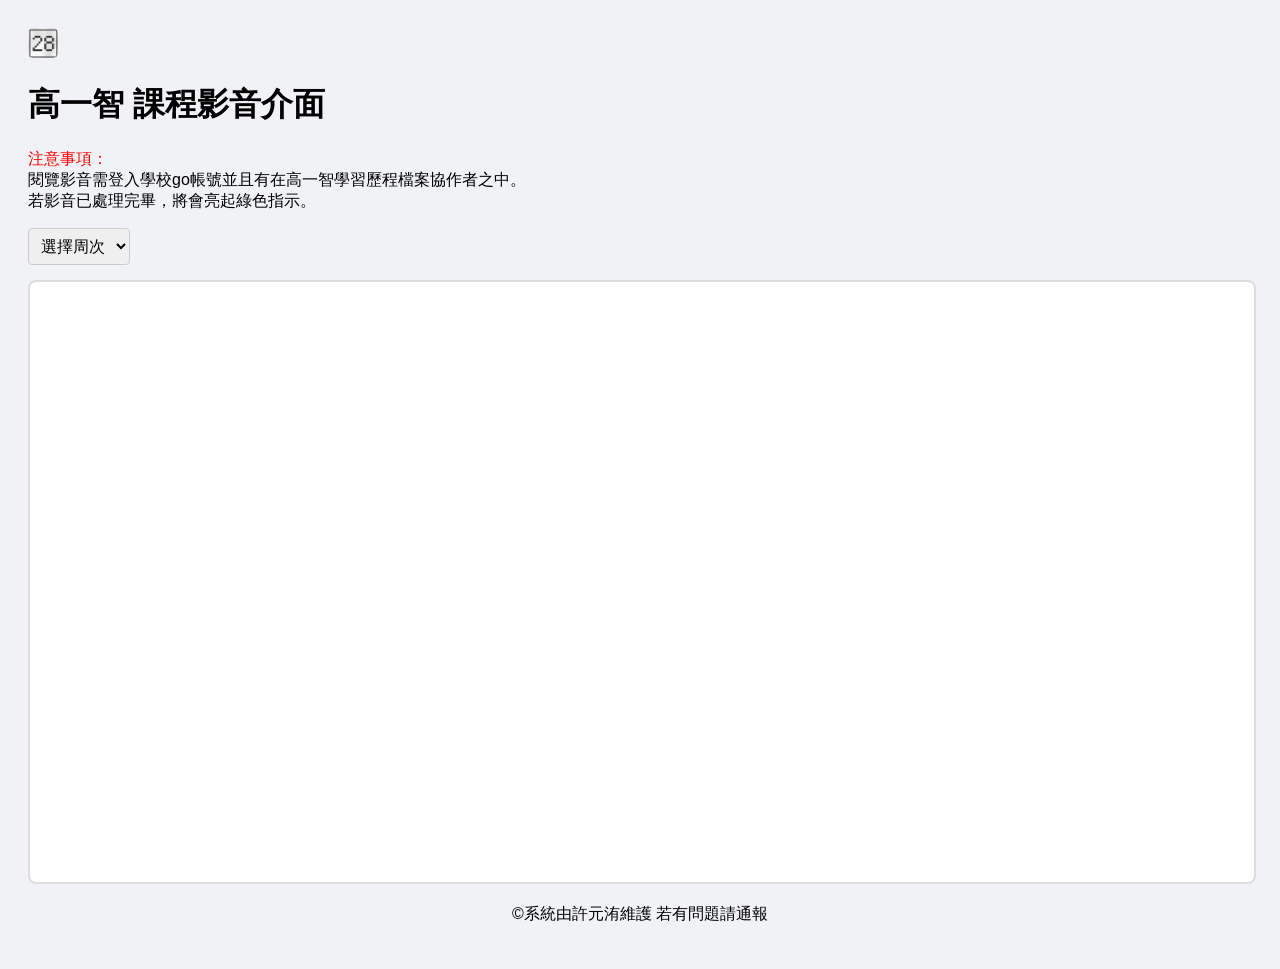
<file: index.htm>
<!DOCTYPE html>
<html lang="zh-TW">

<head>
    <meta charset="UTF-8">
    <meta name="viewport" content="width=device-width, initial-scale=1.0">
    
    <title>高一智 課程影音介面</title>
    <style>
        body {
            font-family: sans-serif;
            padding: 20px;
            background-color: #f0f2f5;
        }

        .controls {
            margin-bottom: 15px;
            display: flex;
            align-items: center;
            gap: 10px;
        }

        select {
            padding: 8px;
            border-radius: 4px;
            border: 1px solid #ccc;
            font-size: 16px;
        }

        iframe {
            width: 100%;
            height: 600px;
            border: 2px solid #ddd;
            border-radius: 8px;
            background: white;
        }
    </style>
</head>

<body>
    <img src="logo.png" style="height: 30px;border-radius: 5px;" alt="">
    <h1>高一智 課程影音介面</h1>
    <p><span style="color: red;">注意事項：</span><br>
        閱覽影音需登入學校go帳號並且有在高一智學習歷程檔案協作者之中。
        <br>若影音已處理完畢，將會亮起綠色指示。
    </p>

    <div class="controls">
        <select id="scheduleSelector" onchange="document.getElementById('contentFrame').src = this.value;">
            <option value="">選擇周次</option>
            <option value="09.htm">9</option>
            <option value="10.htm">10</option>
            <option value="11.htm">11</option>
            <option value="12.htm">12</option>
            <option value="13.htm">13</option>
            <option value="14.htm">14</option>
            <option value="15.htm">15</option>
            <option value="16.htm">16</option>
            <option value="17.htm">17</option>
        </select>
    </div>

    <iframe id="contentFrame" src="" name="contentFrame"></iframe>

    <p style="text-align: center;">&copy;系統由許元洧維護 若有問題請通報</p>
</body>

</html>
</file>
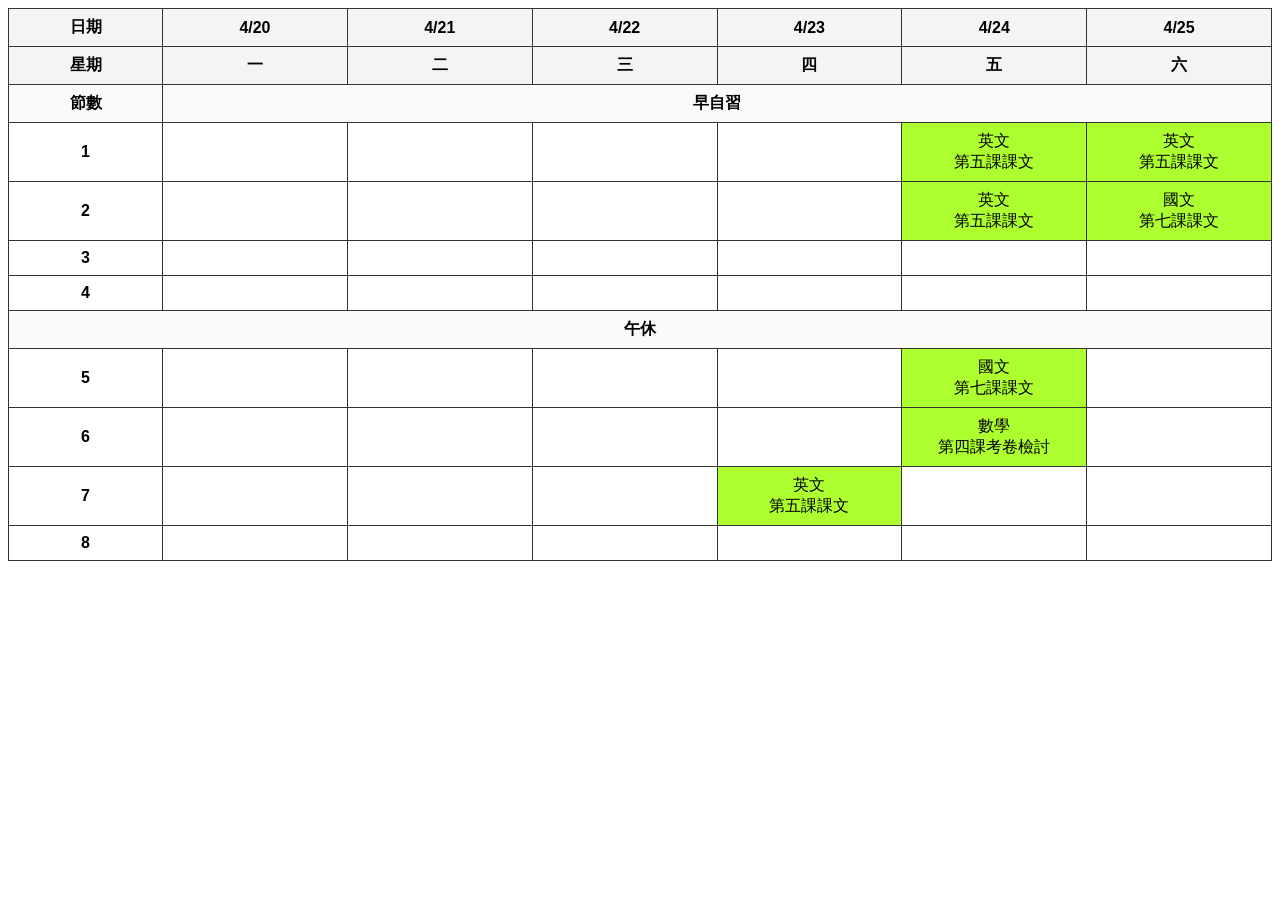
<file: 09.htm>
<!DOCTYPE html>
<html lang="zh-TW">

<head>
    <link rel="stylesheet" href="課表.css">
</head>

<body>

    <table>
        <tr>
            <th class="row-label">日期</th>
            <th>4/20</th>
            <th>4/21</th>
            <th>4/22</th>
            <th>4/23</th>
            <th>4/24</th>
            <th>4/25</th>
        </tr>
        <tr>
            <th class="row-label">星期</th>
            <th class="col-header">一</th>
            <th class="col-header">二</th>
            <th class="col-header">三</th>
            <th class="col-header">四</th>
            <th class="col-header">五</th>
            <th class="col-header">六</th>
        </tr>
        <tr class="break">
            <td>節數</td>
            <td colspan="6">早自習</td>
        </tr>
        <tr>
            <td class="row-label">1</td>
            <td></td>
            <td></td>
            <td></td>
            <td></td>
            <td onclick="go('https://drive.google.com/file/d/1mf56VauDHadrj_4jYpoWhmwDBSREQSqr/view?usp=sharing')" class="ok">英文<br>第五課課文</td>
            <td onclick="go('https://drive.google.com/file/d/15DqRhut0BBVve87QYlurnGXtMgAKpL9x/view?usp=sharing')" class="ok">英文<br>第五課課文</td>
        </tr>
        <tr>
            <td class="row-label">2</td>
            <td></td>
            <td></td>
            <td></td>
            <td></td>
            <td class="ok" onclick="go('https://drive.google.com/file/d/1yRIiQlaLF_RAVwwEbD8LnWFuFFIUxPuP/view')">英文<br>第五課課文</td>
            <td onclick="go('https://drive.google.com/file/d/144b13YXn7tCG7H2XawjCpG3s-3-XS30K/view?usp=sharing')" class="ok">國文<br>第七課課文</td>
        </tr>
        <tr>
            <td class="row-label">3</td>
            <td></td>
            <td></td>
            <td></td>
            <td></td>
            <td></td>
            <td></td>
        </tr>
        <tr>
            <td class="row-label">4</td>
            <td></td>
            <td></td>
            <td></td>
            <td></td>
            <td></td>
            <td></td>
        </tr>

        <tr class="break">
            <td colspan="7">午休</td>
        </tr>

        <tr>
            <td class="row-label">5</td>
            <td></td>
            <td></td>
            <td></td>
            <td></td>
            <td onclick="go('https://drive.google.com/file/d/1bqaxqIbsE3OgnBP9bzULaBe1JBZbKTZF/view?usp=share_link')" class="ok">國文<br>第七課課文</td>
            <td></td>
        </tr>
        <tr>
            <td class="row-label">6</td>
            <td></td>
            <td></td>
            <td></td>
            <td></td>
            <td class="ok" onclick="go('https://drive.google.com/file/d/12hw7F4aULcIjapURAx8iWljGbyoigd0l/view')">數學<br>第四課考卷檢討</td>
            <td></td>
        </tr>
        <tr>
            <td class="row-label">7</td>
            <td></td>
            <td></td>
            <td></td>
            <td class="ok" onclick="go('https://drive.google.com/file/d/18K7xBU20hwW4bSxOGZS4OntafdqyYHg4/view')">英文<br>第五課課文</td>
            <td></td>
            <td></td>
        </tr>
        <tr>
            <td class="row-label">8</td>
            <td></td>
            <td></td>
            <td></td>
            <td></td>
            <td></td>
            <td></td>
        </tr>
    </table>

    <script>
        function go(url) {

            window.top.location.href = url;
        }
    </script>
</body>

</html>
</file>
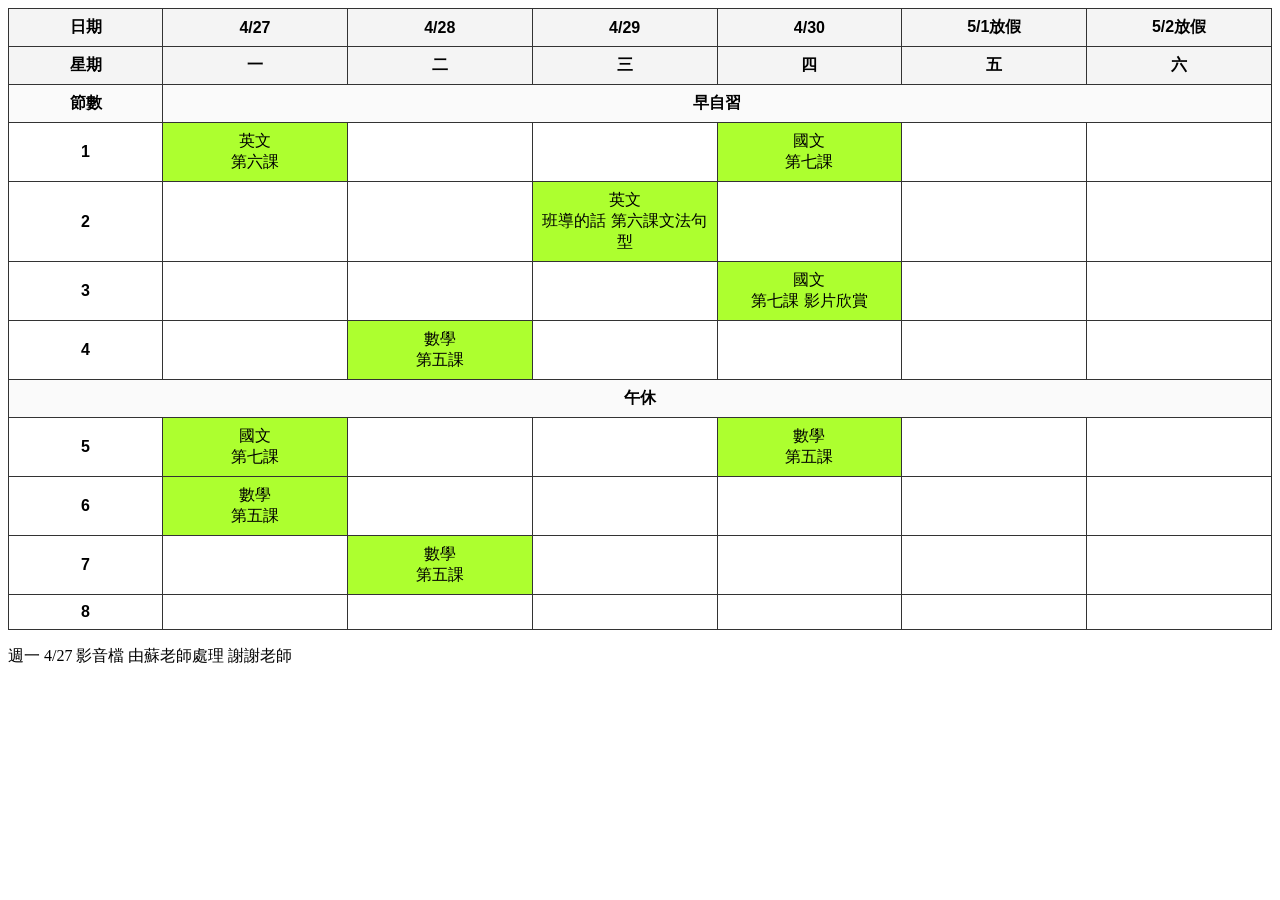
<file: 10.htm>
<!DOCTYPE html>
<html lang="zh-TW">

<head>
    <link rel="stylesheet" href="課表.css">
</head>

<body>
    <table>
        <tr>
            <th class="row-label">日期</th>
            <th>4/27</th>
            <th>4/28</th>
            <th>4/29</th>
            <th>4/30</th>
            <th>5/1放假</th>
            <th>5/2放假</th>
        </tr>
        <tr>
            <th class="row-label">星期</th>
            <th class="col-header">一</th>
            <th class="col-header">二</th>
            <th class="col-header">三</th>
            <th class="col-header">四</th>
            <th class="col-header">五</th>
            <th class="col-header">六</th>
        </tr>
        <tr class="break">
            <td>節數</td>
            <td colspan="6">早自習</td>
        </tr>
        <tr>
            <td class="row-label">1</td>
            <td class="ok" onclick="go('https://drive.google.com/file/d/1KClL_hB30YKzyK1PZcjiLPl-30O4lMxB/view')">英文<br>第六課</td>
            <td></td>
            <td></td>
            <td class="ok" onclick="go('https://drive.google.com/file/d/1Yh_xprZ-RR2PdlmpRW15r3MsK-I8Q1J5/view')">國文<br>第七課</td>
            <td></td>
            <td></td>
        </tr>
        <tr>
            <td class="row-label">2</td>
            <td></td>
            <td></td>
            <td class="ok" onclick="go('https://drive.google.com/file/d/1kjpcJHk6Sea4rSoVVaqS_eZcvkcUOd_h/view')">英文<br>班導的話 第六課文法句型</td>
            <td></td>
            <td></td>
            <td></td>
        </tr>
        <tr>
            <td class="row-label">3</td>
            <td></td>
            <td></td>
            <td></td>
            <td class="ok" onclick="go('https://drive.google.com/file/d/18m2fncoayHZGaXA928pNnFeGk_gt7pmR/view')">國文<br>第七課 影片欣賞</td>
            <td></td>
            <td></td>
        </tr>
        <tr>
            <td class="row-label">4</td>
            <td></td>
            <td class="ok" onclick="go('https://drive.google.com/file/d/1ZrI7MXEH8dnI6EE_vfz99ybXkVu_pufF/view')">數學<br>第五課</td>
            <td></td>
            <td></td>
            <td></td>
            <td></td>
        </tr>

        <tr class="break">
            <td colspan="7">午休</td>
        </tr>

        <tr>
            <td class="row-label">5</td>
            <td class="ok" onclick="go('https://drive.google.com/file/d/1FRGBxPhJLcXh1wP9s2fpvxJcUzkweVdG/view')">國文<br>第七課</td>
            <td></td>
            <td></td>
            <td class="ok" onclick="go('https://drive.google.com/file/d/1otZugS4lKOb70-jj7zpRltWrPvq-yjjw/view')">數學<br>第五課</td>
            <td></td>
            <td></td>
        </tr>
        <tr>
            <td class="row-label">6</td>
            <td class="ok" onclick="go('https://drive.google.com/file/d/1Vt4TnREa7IoT9t-BCExZNHpSnV2QJtDp/view')">數學<br>第五課</td>
            <td></td>
            <td></td>
            <td></td>
            <td></td>
            <td></td>
        </tr>
        <tr>
            <td class="row-label">7</td>
            <td></td>
            <td class="ok" onclick="go('https://drive.google.com/file/d/1vuZwFBIR2ywEqKDNTAIdSFhYf-cdsaYQ/view')">數學<br>第五課</td>
            <td></td>
            <td></td>
            <td></td>
            <td></td>
        </tr>
        <tr>
            <td class="row-label">8</td>
            <td></td>
            <td></td>
            <td></td>
            <td></td>
            <td></td>
            <td></td>
        </tr>
    </table>
    <p>週一 4/27 影音檔 由蘇老師處理 謝謝老師</p>

    <script>
        function go(url) {

            window.top.location.href = url;
        }
    </script>
</body>

</html>
</file>
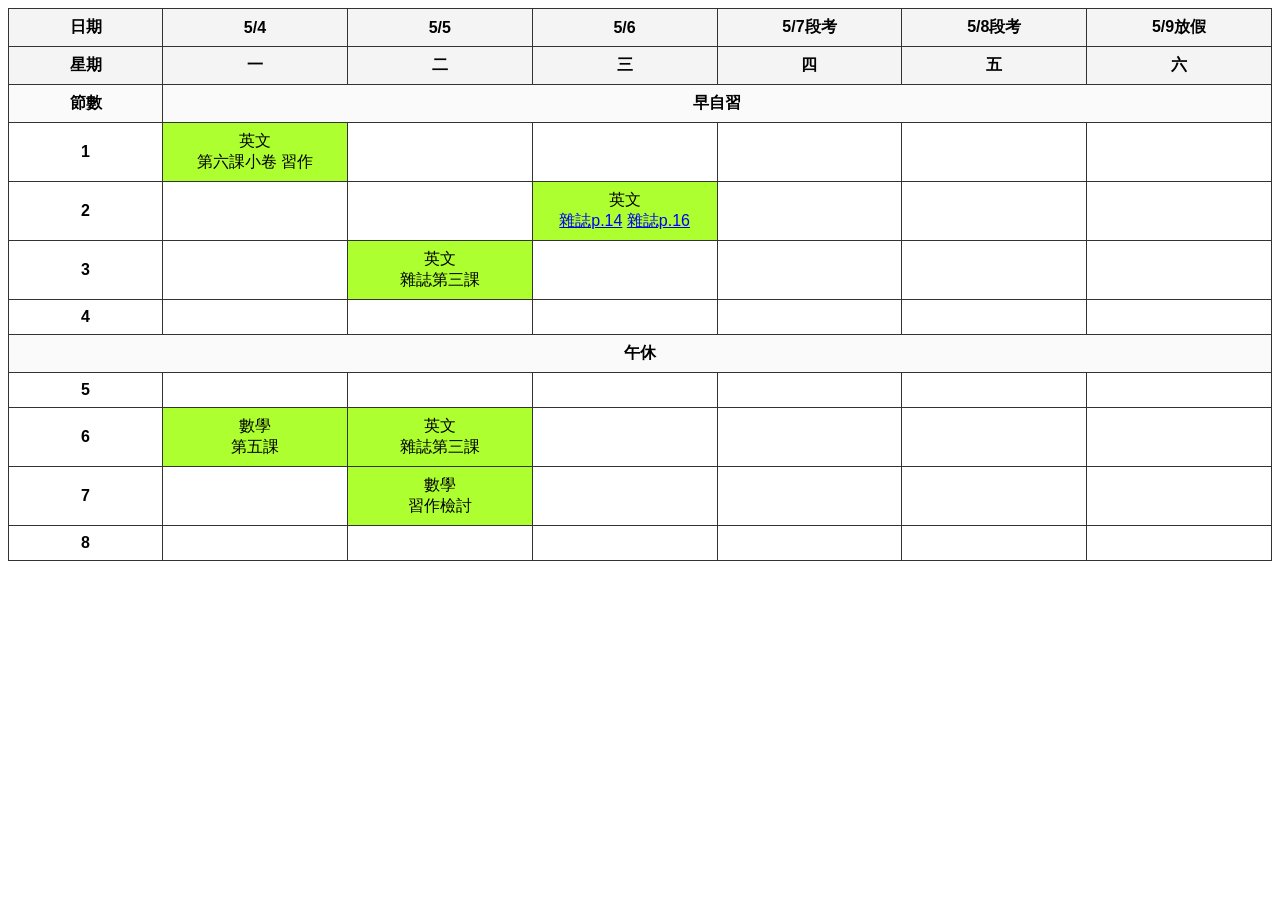
<file: 11.htm>
<!DOCTYPE html>
<html lang="zh-TW">

<head>
    <link rel="stylesheet" href="課表.css">
</head>

<body>

    <table>
        <tr>
            <th class="row-label">日期</th>
            <th>5/4</th>
            <th>5/5</th>
            <th>5/6</th>
            <th>5/7段考</th>
            <th>5/8段考</th>
            <th>5/9放假</th>
        </tr>
        <tr>
            <th class="row-label">星期</th>
            <th class="col-header">一</th>
            <th class="col-header">二</th>
            <th class="col-header">三</th>
            <th class="col-header">四</th>
            <th class="col-header">五</th>
            <th class="col-header">六</th>
        </tr>
        <tr class="break">
            <td>節數</td>
            <td colspan="6">早自習</td>
        </tr>
        <tr>
            <td class="row-label">1</td>
            <td class="ok" onclick="go('https://drive.google.com/file/d/10Vhnn1nI1Qa-kd49GwtOFvxeMjWIYiG5/view')">英文<br>第六課小卷 習作</td>
            <td></td>
            <td></td>
            <td></td>
            <td></td>
            <td></td>
        </tr>
        <tr>
            <td class="row-label">2</td>
            <td></td>
            <td></td>
            <td class="ok" id="sp">英文<br><a target="_top" href="https://drive.google.com/file/d/1829Lb34HDxYNovNs7Mz0vGlT5WbR9YbP/view">雜誌p.14</a> <a target="_top" href="https://drive.google.com/open?id=1j4yaRufI20939teAWfW8pfDGBxpmzlU5&authuser=0">雜誌p.16</a></td>
            <td></td>
            <td></td>
            <td></td>
        </tr>
        <tr>
            <td class="row-label">3</td>
            <td></td>
            <td class="ok" onclick="go('https://drive.google.com/file/d/1zxBUE2F4wmNveWZ4TLOg0_IK7zt1ZBuL/view')">英文<br>雜誌第三課</td>
            <td></td>
            <td></td>
            <td></td>
            <td></td>
        </tr>
        <tr>
            <td class="row-label">4</td>
            <td></td>
            <td></td>
            <td></td>
            <td></td>
            <td></td>
            <td></td>
        </tr>

        <tr class="break">
            <td colspan="7">午休</td>
        </tr>

        <tr>
            <td class="row-label">5</td>
            <td></td>
            <td></td>
            <td></td>
            <td></td>
            <td></td>
            <td></td>
        </tr>
        <tr>
            <td class="row-label">6</td>
            <td class="ok" onclick="go('https://drive.google.com/file/d/1LQPLwx7fq09PGEXuoyvVysxAWImUXXks/view')">數學<br>第五課</td>
            <td class="ok" onclick="go('https://drive.google.com/file/d/1cd3SZtqrHKt4IGGCscDYvcNBQmKwJE3a/view')">英文<br>雜誌第三課</td>
            <td></td>
            <td></td>
            <td></td>
            <td></td>
        </tr>
        <tr>
            <td class="row-label">7</td>
            <td></td>
            <td class="ok" onclick="go('https://drive.google.com/file/d/1wQte-pDg8p0cjGPP_YOdrro8psPicyXa/view')">數學<br>習作檢討</td>
            <td></td>
            <td></td>
            <td></td>
            <td></td>
        </tr>
        <tr>
            <td class="row-label">8</td>
            <td></td>
            <td></td>
            <td></td>
            <td></td>
            <td></td>
            <td></td>
        </tr>
    </table>

    <script>
        function go(url) {

            window.top.location.href = url;
        }
    </script>
</body>

</html>
</file>
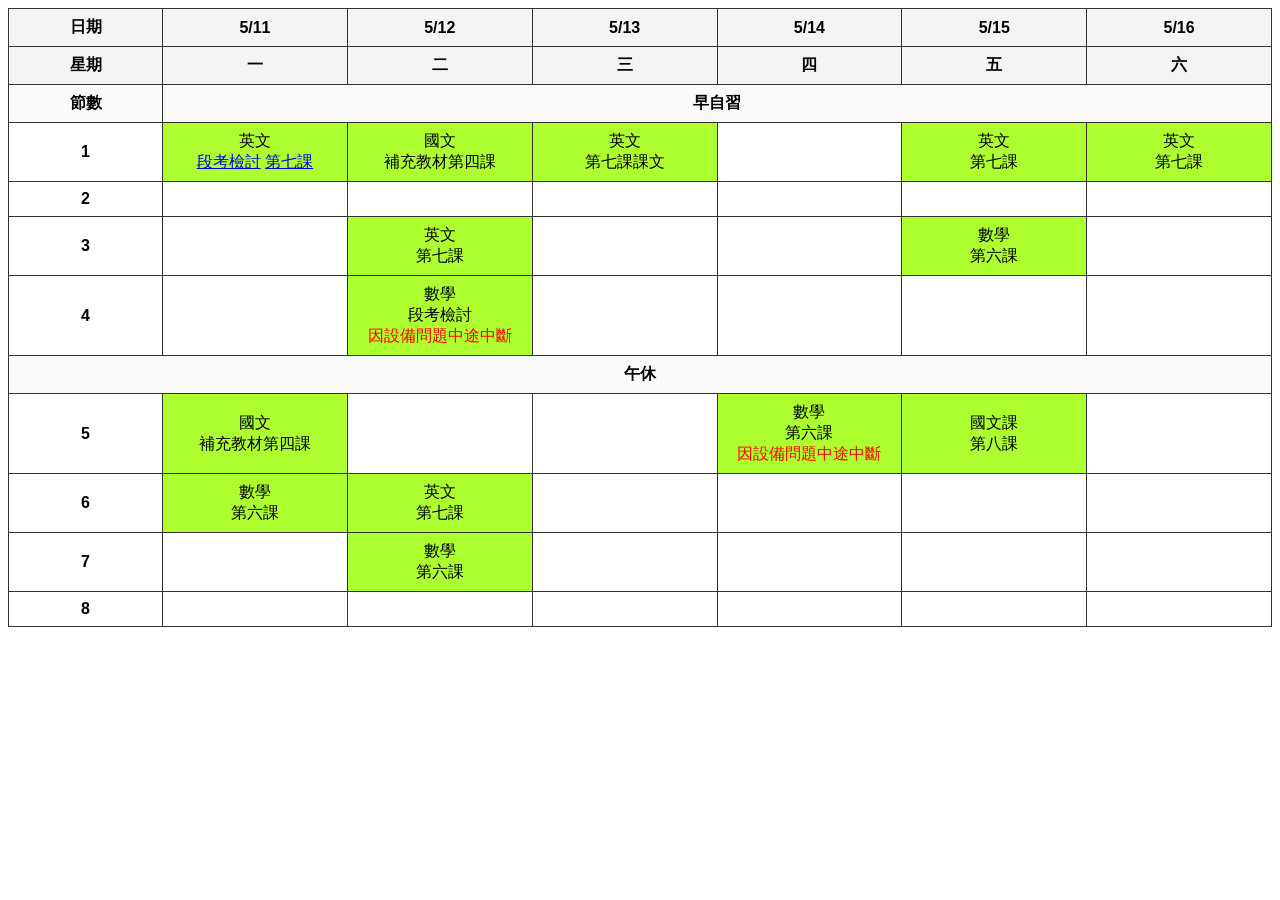
<file: 12.htm>
<!DOCTYPE html>
<html lang="zh-TW">

<head>
    <link rel="stylesheet" href="課表.css">
</head>

<body>

    <table>
        <tr>
            <th class="row-label">日期</th>
            <th>5/11</th>
            <th>5/12</th>
            <th>5/13</th>
            <th>5/14</th>
            <th>5/15</th>
            <th>5/16</th>
        </tr>
        <tr>
            <th class="row-label">星期</th>
            <th class="col-header">一</th>
            <th class="col-header">二</th>
            <th class="col-header">三</th>
            <th class="col-header">四</th>
            <th class="col-header">五</th>
            <th class="col-header">六</th>
        </tr>
        <tr class="break">
            <td>節數</td>
            <td colspan="6">早自習</td>
        </tr>
        <tr>
            <td class="row-label">1</td>
            <td class="ok">英文<br><a target="_top" href="https://drive.google.com/file/d/1Lt2k2zzEgnvaWk-QagdEiDiolHepQTSO/view">段考檢討</a> <a target="_top" href="https://drive.google.com/file/d/1UjWX_tUTbw2Mca5K1PMIFvKmLjb18f4d/view">第七課</a></td>
            <td class="ok" onclick="go('https://drive.google.com/file/d/1vkTx1pY2iCCPwhpRTHGjeJLPU3Uj2_Nl/view')">國文<br>補充教材第四課</td>
            <td class="ok" onclick="go('https://drive.google.com/file/d/1E_gofs0a5dTNmzRd9BSHcHH_36NJSYQG/view')">英文<br>第七課課文</td>
            <td></td>
            <td class="ok" onclick="go('https://drive.google.com/file/d/1PjtTrU1lhVr0FZmw9Fa_anim0ze4twQ7/view')">英文<br>第七課</td>
            <td class="ok" onclick="go('https://drive.google.com/file/d/10Nafk-qzLkEJhaQ2RB9Jt9nmIRVgQ4nJ/view')">英文<br>第七課</td>
        </tr>
        <tr>
            <td class="row-label">2</td>
            <td></td>
            <td></td>
            <td></td>
            <td></td>
            <td></td>
            <td></td>
        </tr>
        <tr>
            <td class="row-label">3</td>
            <td></td>
            <td class="ok" onclick="go('https://drive.google.com/file/d/1HKeJSja_2rb2OuMlWh6ml2zNIEvTJN7y/view')">英文<br>第七課</td>
            <td></td>
            <td></td>
            <td class="ok" onclick="go('https://drive.google.com/file/d/1OYk6BhrWMaiJNvV2FP_8dufjDQ5Fp-Jg/view')">數學<br>第六課</td>
            <td></td>
        </tr>
        <tr>
            <td class="row-label">4</td>
            <td></td>
            <td class="ok" onclick="go('https://drive.google.com/file/d/1joXXcKIcZOYMtZQTx6CB593KxzBJP231/view')">數學<br>段考檢討<br><span style="color: red;">因設備問題中途中斷</span></td>
            <td></td>
            <td></td>
            <td></td>
            <td></td>
        </tr>

        <tr class="break">
            <td colspan="7">午休</td>
        </tr>

        <tr>
            <td class="row-label">5</td>
            <td class="ok" onclick="go('https://drive.google.com/file/d/1LXqA2Qrc1aFsa5aY9KWFJjZE3OSvm9fJ/view')">國文<br>補充教材第四課</td>
            <td></td>
            <td></td>
            <td class="ok" onclick="go('https://drive.google.com/file/d/1M_TOPC3eLxsRwLbIFrMhJC8_INpF4zEs/view')">數學<br>第六課<br><span style="color: red;">因設備問題中途中斷</span></td>
            <td class="ok" onclick="go('https://drive.google.com/file/d/1Q7UNueVfLfY7BZzJMnU-QB0V7OtViVqf/view')">國文課<br>第八課</td>
            <td></td>
        </tr>
        <tr>
            <td class="row-label">6</td>
            <td class="ok" onclick="go('https://drive.google.com/file/d/1wgN8vMHZnvRnIafkX4hPRH8gpKWozVFJ/view')">數學<br>第六課</td>
            <td class="ok" onclick="go('https://drive.google.com/file/d/1PsvwsDmNZyO8Tuz-0KUt59ZR_H2Uy5og/view')">英文<br>第七課</td>
            <td></td>
            <td></td>
            <td></td>
            <td></td>
        </tr>
        <tr>
            <td class="row-label">7</td>
            <td></td>
            <td class="ok" onclick="go('https://drive.google.com/file/d/1VSeSZZehgIvPB0iOK5siL5QZfaNMK2nL/view?usp=drive_open')">數學<br>第六課</td>
            <td></td>
            <td></td>
            <td></td>
            <td></td>
        </tr>
        <tr>
            <td class="row-label">8</td>
            <td></td>
            <td></td>
            <td></td>
            <td></td>
            <td></td>
            <td></td>
        </tr>
    </table>

    <script>
        function go(url) {

            window.top.location.href = url;
        }
    </script>
</body>

</html>
</file>
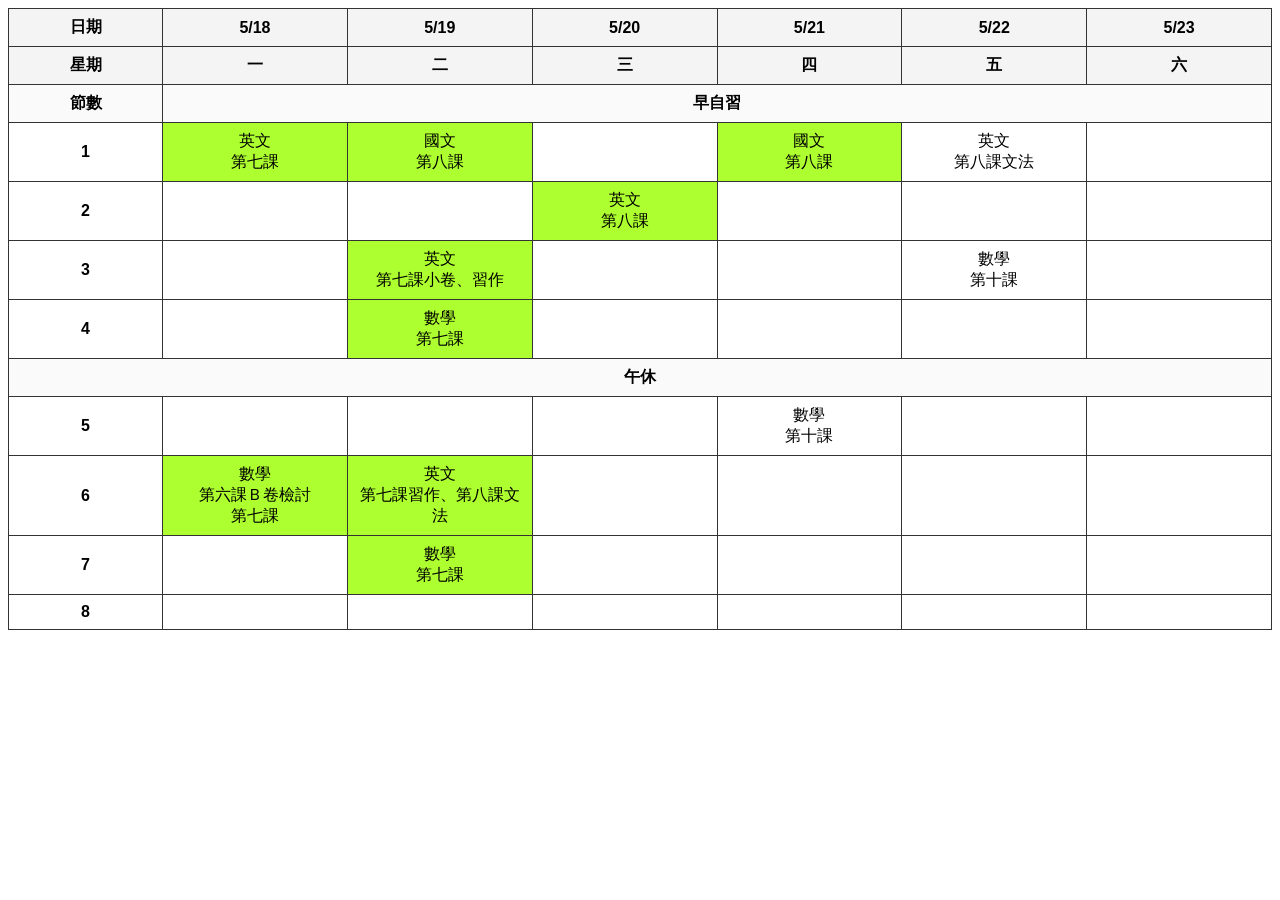
<file: 13.htm>
<!DOCTYPE html>
<html lang="zh-TW">

<head>
    <link rel="stylesheet" href="課表.css">
</head>

<body>

    <table>
        <tr>
            <th class="row-label">日期</th>
            <th>5/18</th>
            <th>5/19</th>
            <th>5/20</th>
            <th>5/21</th>
            <th>5/22</th>
            <th>5/23</th>
        </tr>
        <tr>
            <th class="row-label">星期</th>
            <th class="col-header">一</th>
            <th class="col-header">二</th>
            <th class="col-header">三</th>
            <th class="col-header">四</th>
            <th class="col-header">五</th>
            <th class="col-header">六</th>
        </tr>
        <tr class="break">
            <td>節數</td>
            <td colspan="6">早自習</td>
        </tr>
        <tr>
            <td class="row-label">1</td>
            <td class="ok" onclick="go('https://drive.google.com/file/d/15qpmYt85pQlTEFtBKZGCsbNNhoISyKft/view')">英文<br>第七課</td>
            <td class="ok" onclick="go('https://drive.google.com/file/d/1crsFMTXlKeGRfyZzesBJjToWQwvSnXW_/view')">國文<br>第八課</td>
            <td></td>
            <td class="ok" onclick="go('https://drive.google.com/file/d/1Kb4lR0ZEcQbvtNsdYcr9sPUUYeg_X5q2/view')">國文<br>第八課</td>
            <td>英文<br>第八課文法</td>
            <td></td>
        </tr>
        <tr>
            <td class="row-label">2</td>
            <td></td>
            <td></td>
            <td class="ok" onclick="go('https://drive.google.com/file/d/14wedoLqoSflDW26nsORG1hd1XEdlzI1-/view')">英文<br>第八課</td>
            <td></td>
            <td></td>
            <td></td>
        </tr>
        <tr>
            <td class="row-label">3</td>
            <td></td>
            <td class="ok" onclick="go('https://drive.google.com/file/d/132ZCejCgdIV2Ig5uMiaKJyLMQ8-E_AyY/view')">英文<br>第七課小卷、習作</td>
            <td></td>
            <td></td>
            <td>數學<br>第十課</td>
            <td></td>
        </tr>
        <tr>
            <td class="row-label">4</td>
            <td></td>
            <td class="ok" onclick="go('https://drive.google.com/file/d/1SugWjKFm4OSHv0O1RMt7RBzYTrQj-LOo/view')">數學<br>第七課</td>
            <td></td>
            <td></td>
            <td></td>
            <td></td>
        </tr>

        <tr class="break">
            <td colspan="7">午休</td>
        </tr>

        <tr>
            <td class="row-label">5</td>
            <td></td>
            <td></td>
            <td></td>
            <td>數學<br>第十課</td>
            <td></td>
            <td></td>
        </tr>
        <tr>
            <td class="row-label">6</td>
            <td class="ok" onclick="go('https://drive.google.com/file/d/1Qg0oPxq_8vTNe6a4A6fJGydb9A20gDtf/view')">數學<br>第六課Ｂ卷檢討<br>第七課</td>
            <td class="ok" onclick="go('https://drive.google.com/file/d/1DmqK9G3U0muvbH0H3cS7zJsOlg2pE-zi/view')">英文<br>第七課習作、第八課文法</td>
            <td></td>
            <td></td>
            <td></td>
            <td></td>
        </tr>
        <tr>
            <td class="row-label">7</td>
            <td></td>
            <td class="ok" onclick="go('https://drive.google.com/file/d/1n0cjamjK4geiMPSXcppDiY-iDw5BJdqp/view')">數學<br>第七課</td>
            <td></td>
            <td></td>
            <td></td>
            <td></td>
        </tr>
        <tr>
            <td class="row-label">8</td>
            <td></td>
            <td></td>
            <td></td>
            <td></td>
            <td></td>
            <td></td>
        </tr>
    </table>

    <script>
        function go(url) {
            window.top.location.href = url;
        }
    </script>
</body>

</html>
</file>
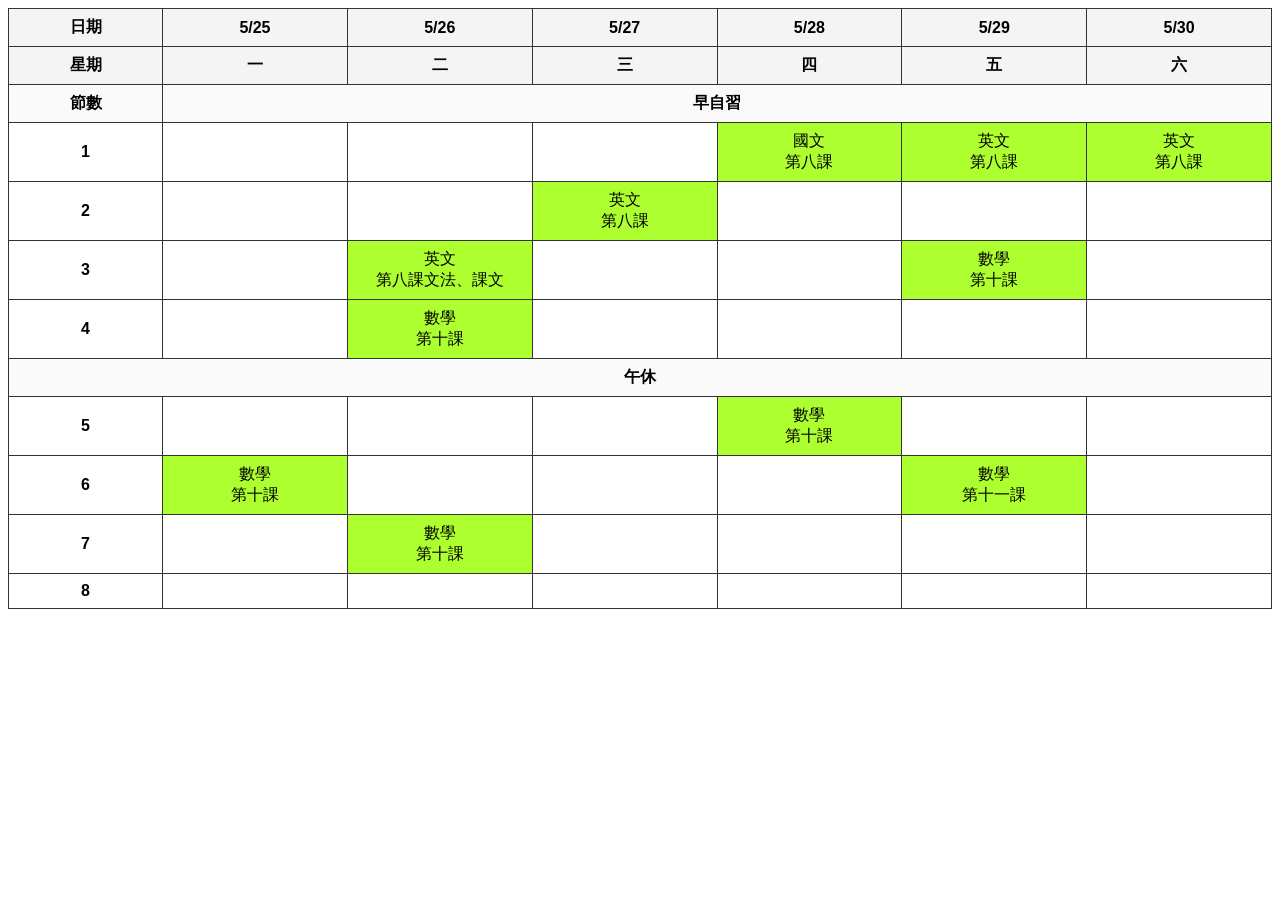
<file: 14.htm>
<!DOCTYPE html>
<html lang="zh-TW">

<head>
    <link rel="stylesheet" href="課表.css">
</head>

<body>

    <table>
        <tr>
            <th class="row-label">日期</th>
            <th>5/25</th>
            <th>5/26</th>
            <th>5/27</th>
            <th>5/28</th>
            <th>5/29</th>
            <th>5/30</th>
        </tr>
        <tr>
            <th class="row-label">星期</th>
            <th class="col-header">一</th>
            <th class="col-header">二</th>
            <th class="col-header">三</th>
            <th class="col-header">四</th>
            <th class="col-header">五</th>
            <th class="col-header">六</th>
        </tr>
        <tr class="break">
            <td>節數</td>
            <td colspan="6">早自習</td>
        </tr>
        <tr>
            <td class="row-label">1</td>
            <td></td>
            <td></td>
            <td></td>
            <td class="ok" onclick="go('https://drive.google.com/file/d/1r0G8dCGd6WOaJjRPG6K9Tzx8s-1YYkGT/view')">國文<br>第八課</td>
            <td class="ok" onclick="go('https://drive.google.com/file/d/16VRIZTuyhxcy5HHYIUi1ksmBH0uhloxI/view')">英文<br>第八課</td>
            <td class="ok" onclick="go('https://drive.google.com/file/d/1APh6AsjlvND2gl34S0SjIS8BAgX58qOQ/view')">英文<br>第八課</td>
        </tr>
        <tr>
            <td class="row-label">2</td>
            <td></td>
            <td></td>
            <td class="ok" onclick="go('https://drive.google.com/file/d/1IHoC8tvGBx5oQw_cfCL4unqVFgBW1mdJ/view')">英文<br>第八課</td>
            <td></td>
            <td></td>
            <td></td>
        </tr>
        <tr>
            <td class="row-label">3</td>
            <td></td>
            <td class="ok" onclick="go('https://drive.google.com/file/d/1iH2Med822V8SxZ7UAKOHjueie5ekeFiv/view')">英文<br>第八課文法、課文</td>
            <td></td>
            <td></td>
            <td class="ok" onclick="go('https://drive.google.com/file/d/1jdH5ahiG4dlkFyLEA5cEALnhFPZkLeyu/view')">數學<br>第十課</td>
            <td></td>
        </tr>
        <tr>
            <td class="row-label">4</td>
            <td></td>
            <td class="ok" onclick="go('https://drive.google.com/file/d/1lLdAjm70Q1f7rSYbLf65rLoj9UvfhsK6/view')">數學<br>第十課</td>
            <td></td>
            <td></td>
            <td></td>
            <td></td>
        </tr>

        <tr class="break">
            <td colspan="7">午休</td>
        </tr>

        <tr>
            <td class="row-label">5</td>
            <td></td>
            <td></td>
            <td></td>
            <td class="ok" onclick="go('https://drive.google.com/file/d/1zUeAakLzEOYG0oLrBVjLarJbqmuYt6BL/view')">數學<br>第十課</td>
            <td></td>
            <td></td>
        </tr>
        <tr>
            <td class="row-label">6</td>
            <td class="ok" onclick="go('https://drive.google.com/file/d/14l8JIBxOY9Krl_epNyL2I_6JnZTe0n1m/view')">數學<br>第十課</td>
            <td></td>
            <td></td>
            <td></td>
            <td class="ok" onclick="go('https://drive.google.com/file/d/1jCMQAtnH97iXHd0YKtak7yY1BHMMfK1q/view')">數學<br>第十一課</td>
            <td></td>
        </tr>
        <tr>
            <td class="row-label">7</td>
            <td></td>
            <td class="ok" onclick="go('https://drive.google.com/file/d/1ls0Xz_y542m4ByaHsf3R-6qictBR5OII/view')">數學<br>第十課</td>
            <td></td>
            <td></td>
            <td></td>
            <td></td>
        </tr>
        <tr>
            <td class="row-label">8</td>
            <td></td>
            <td></td>
            <td></td>
            <td></td>
            <td></td>
            <td></td>
        </tr>
    </table>

    <script>
        function go(url) {
            window.top.location.href = url;
        }
    </script>
</body>

</html>
</file>
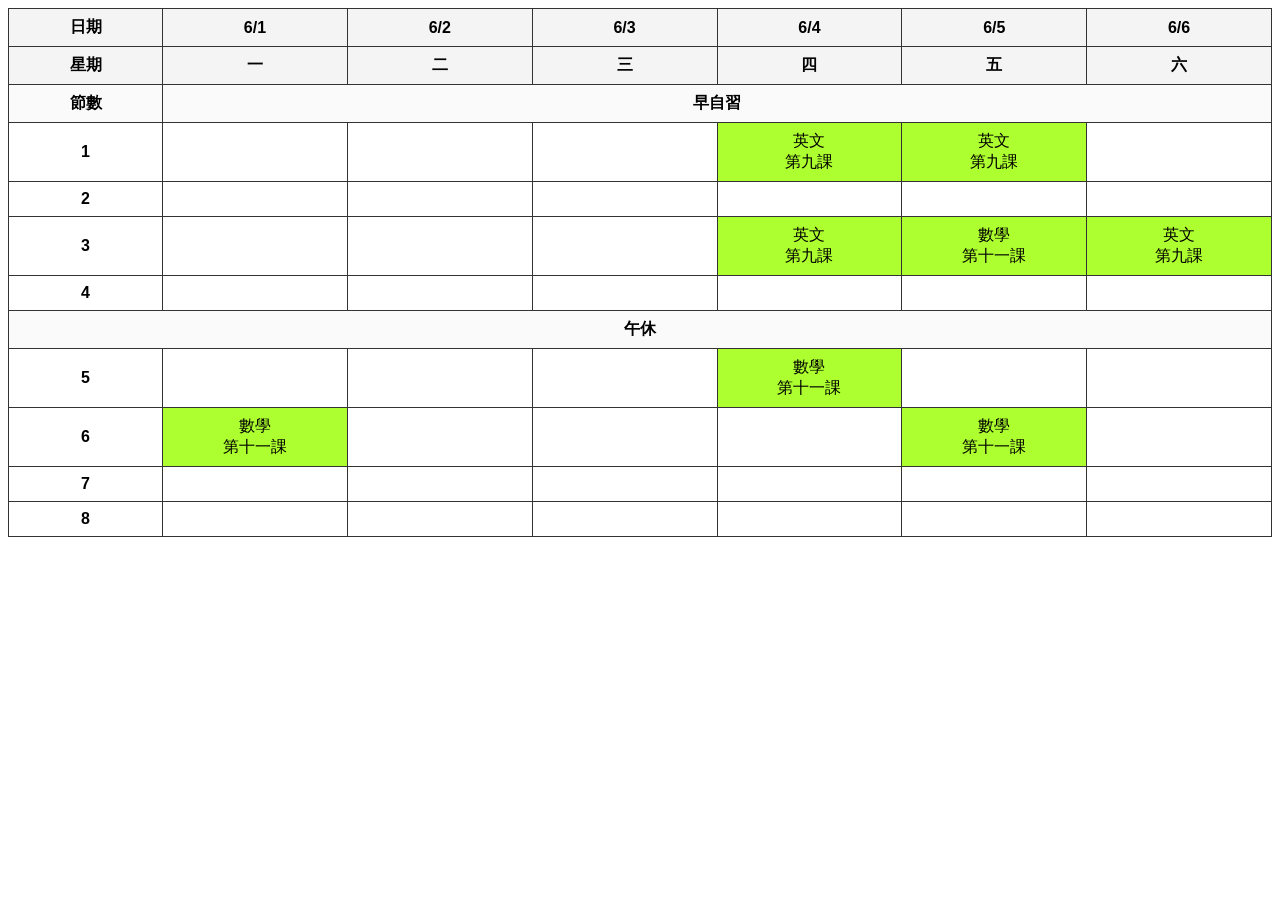
<file: 15.htm>
<!DOCTYPE html>
<html lang="zh-TW">

<head>
    <link rel="stylesheet" href="課表.css">
</head>

<body>

    <table>
        <tr>
            <th class="row-label">日期</th>
            <th>6/1</th>
            <th>6/2</th>
            <th>6/3</th>
            <th>6/4</th>
            <th>6/5</th>
            <th>6/6</th>
        </tr>
        <tr>
            <th class="row-label">星期</th>
            <th class="col-header">一</th>
            <th class="col-header">二</th>
            <th class="col-header">三</th>
            <th class="col-header">四</th>
            <th class="col-header">五</th>
            <th class="col-header">六</th>
        </tr>
        <tr class="break">
            <td>節數</td>
            <td colspan="6">早自習</td>
        </tr>
        <tr>
            <td class="row-label">1</td>
            <td></td>
            <td></td>
            <td></td>
            <td class="ok" onclick="go('https://drive.google.com/file/d/1Ey0osJ15TSOYvhiDKaufNo48TH1CuT1R/view')">英文<br>第九課</td>
            <td class="ok" onclick="go('https://drive.google.com/file/d/1NrJOPDW69jLfqhc0_aUEANgn2CLaJqyb/view')">英文<br>第九課</td>
            <td></td>
        </tr>
        <tr>
            <td class="row-label">2</td>
            <td></td>
            <td></td>
            <td></td>
            <td></td>
            <td></td>
            <td></td>
        </tr>
        <tr>
            <td class="row-label">3</td>
            <td></td>
            <td></td>
            <td></td>
            <td class="ok" onclick="go('https://drive.google.com/file/d/1aFLPYBUhaPFMZqHWRS4gDwKwFX7afB3r/view')">英文<br>第九課</td>
            <td class="ok" onclick="go('https://drive.google.com/file/d/1o9n84En9muk6L30qzXQACeSH8sSB72id/view')">數學<br>第十一課</td>
            <td class="ok" onclick="go('https://drive.google.com/file/d/1_nIuX8y3BqThFmVpR3Mt0UvbEE6pAR4i/view')">英文<br>第九課</td>
        </tr>
        <tr>
            <td class="row-label">4</td>
            <td></td>
            <td></td>
            <td></td>
            <td></td>
            <td></td>
            <td></td>
        </tr>

        <tr class="break">
            <td colspan="7">午休</td>
        </tr>

        <tr>
            <td class="row-label">5</td>
            <td></td>
            <td></td>
            <td></td>
            <td class="ok" onclick="go('https://drive.google.com/file/d/1MuMLzbcbN5oS41lBlo8fSATvkVA-ElrR/view')">數學<br>第十一課</td>
            <td></td>
            <td></td>
        </tr>
        <tr>
            <td class="row-label">6</td>
            <td class="ok" onclick="go('https://drive.google.com/file/d/1QN_6agKLgGFH2BXSxZkqlriY_4RL74gE/view')">數學<br>第十一課</td>
            <td></td>
            <td></td>
            <td></td>
            <td class="ok" onclick="go('https://drive.google.com/file/d/1yWVxy5GdaxXEhb_BXHtRdCVERnQdi39Q/view')">數學<br>第十一課</td>
            <td></td>
        </tr>
        <tr>
            <td class="row-label">7</td>
            <td></td>
            <td></td>
            <td></td>
            <td></td>
            <td></td>
            <td></td>
        </tr>
        <tr>
            <td class="row-label">8</td>
            <td></td>
            <td></td>
            <td></td>
            <td></td>
            <td></td>
            <td></td>
        </tr>
    </table>

    <script>
        function go(url) {
            window.top.location.href = url;
        }
    </script>
</body>

</html>
</file>
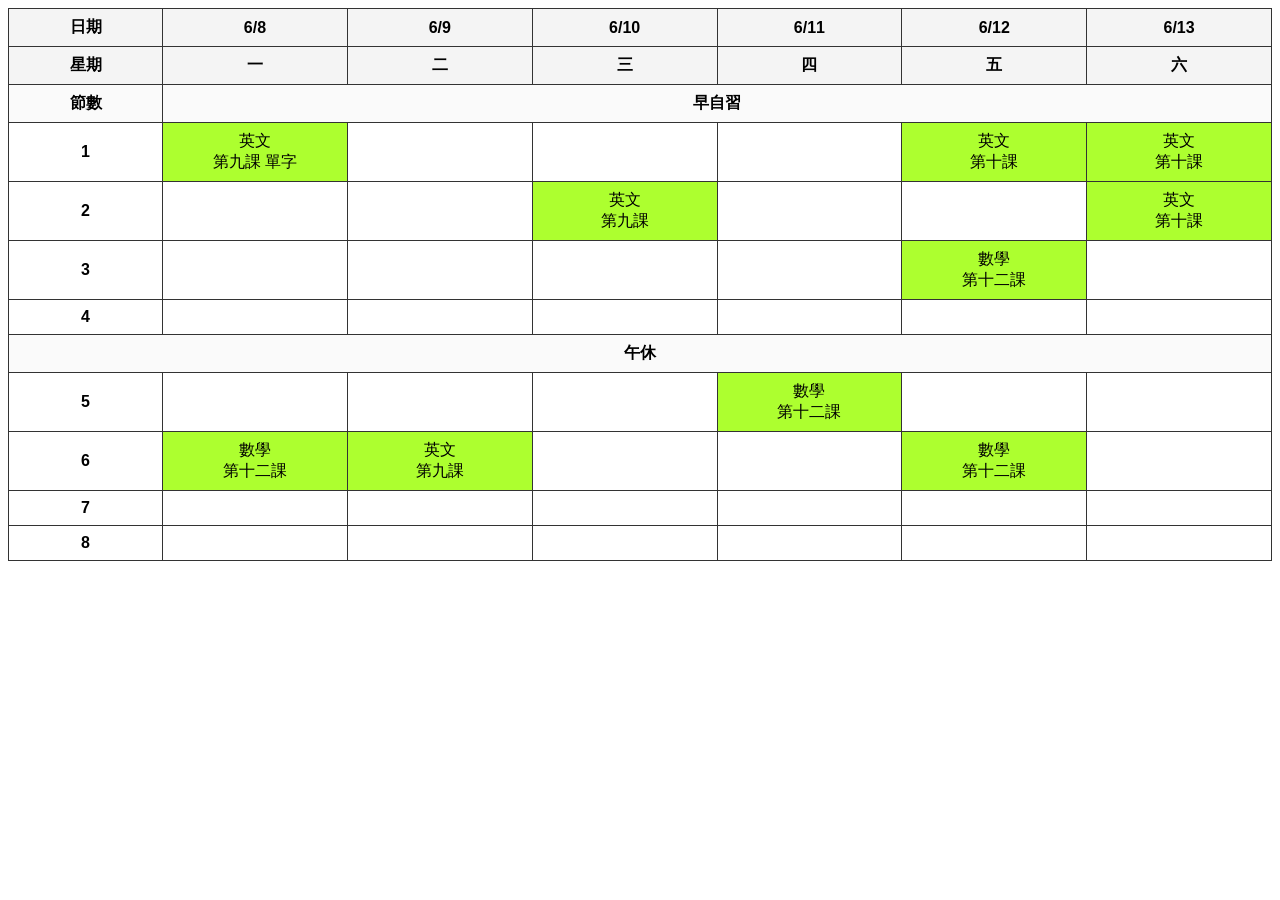
<file: 16.htm>
<!DOCTYPE html>
<html lang="zh-TW">

<head>
    <link rel="stylesheet" href="課表.css">
</head>

<body>

    <table>
        <tr>
            <th class="row-label">日期</th>
            <th>6/8</th>
            <th>6/9</th>
            <th>6/10</th>
            <th>6/11</th>
            <th>6/12</th>
            <th>6/13</th>
        </tr>
        <tr>
            <th class="row-label">星期</th>
            <th class="col-header">一</th>
            <th class="col-header">二</th>
            <th class="col-header">三</th>
            <th class="col-header">四</th>
            <th class="col-header">五</th>
            <th class="col-header">六</th>
        </tr>
        <tr class="break">
            <td>節數</td>
            <td colspan="6">早自習</td>
        </tr>
        <tr>
            <td class="row-label">1</td>
            <td class="ok" onclick="go('https://drive.google.com/file/d/1A-NgoRN-0pHRjEbCyxsXJbfAS38UIaSH/view')">英文<br>第九課 單字</td>
            <td></td>
            <td></td>
            <td></td>
            <td class="ok" onclick="go('https://drive.google.com/file/d/14aCKvpQQ88ykQHG0mx7Tjpq32aOCkiUU/view')">英文<br>第十課</td>
            <td class="ok" onclick="go('https://drive.google.com/file/d/1sLw6rBTncep5Exve6yzB6-LgVIc47rg1/view')">英文<br>第十課</td>
        </tr>
        <tr>
            <td class="row-label">2</td>
            <td></td>
            <td></td>
            <td class="ok" onclick="go('https://drive.google.com/file/d/1W0asTkSmiQ4DHtvYS76EFxyrgeqyS02x/view')">英文<br>第九課</td>
            <td></td>
            <td></td>
            <td class="ok" onclick="go('https://drive.google.com/file/d/12FF76v_BsDnc-Qz_JcO3Mpdqz6tGhvhU/view')">英文<br>第十課</td>
        </tr>
        <tr>
            <td class="row-label">3</td>
            <td></td>
            <td></td>
            <td></td>
            <td></td>
            <td class="ok" onclick="go('https://drive.google.com/file/d/1djlb6VB0VTM2l3wxSM2ebS1GdKNHB1U2/view')">數學<br>第十二課</td>
            <td></td>
        </tr>
        <tr>
            <td class="row-label">4</td>
            <td></td>
            <td></td>
            <td></td>
            <td></td>
            <td></td>
            <td></td>
        </tr>

        <tr class="break">
            <td colspan="7">午休</td>
        </tr>

        <tr>
            <td class="row-label">5</td>
            <td></td>
            <td></td>
            <td></td>
            <td class="ok" onclick="go('https://drive.google.com/file/d/1EjhmutgHFT_YdHU2ufDX9Fni7XrzrF5V/view?usp=drive_open')">數學<br>第十二課</td>
            <td></td>
            <td></td>
        </tr>
        <tr>
            <td class="row-label">6</td>
            <td class="ok" onclick="go('https://drive.google.com/file/d/1dLL36vgTQYOr5ty8F6H5XhU-Xb9-0Jd0/view')">數學<br>第十二課</td>
            <td class="ok" onclick="go('https://drive.google.com/file/d/1cAyiR5ddtDHnnCW8FQ5gSl49a8NpnjTc/view')">英文<br>第九課</td>
            <td></td>
            <td></td>
            <td class="ok" onclick="go('https://drive.google.com/file/d/1W0hIwXwF4FdfC0hiNgt2USMmZ055btv1/view')">數學<br>第十二課</td>
            <td></td>
        </tr>
        <tr>
            <td class="row-label">7</td>
            <td></td>
            <td></td>
            <td></td>
            <td></td>
            <td></td>
            <td></td>
        </tr>
        <tr>
            <td class="row-label">8</td>
            <td></td>
            <td></td>
            <td></td>
            <td></td>
            <td></td>
            <td></td>
        </tr>
    </table>

    <script>
        function go(url) {
            window.top.location.href = url;
        }
    </script>
</body>

</html>
</file>
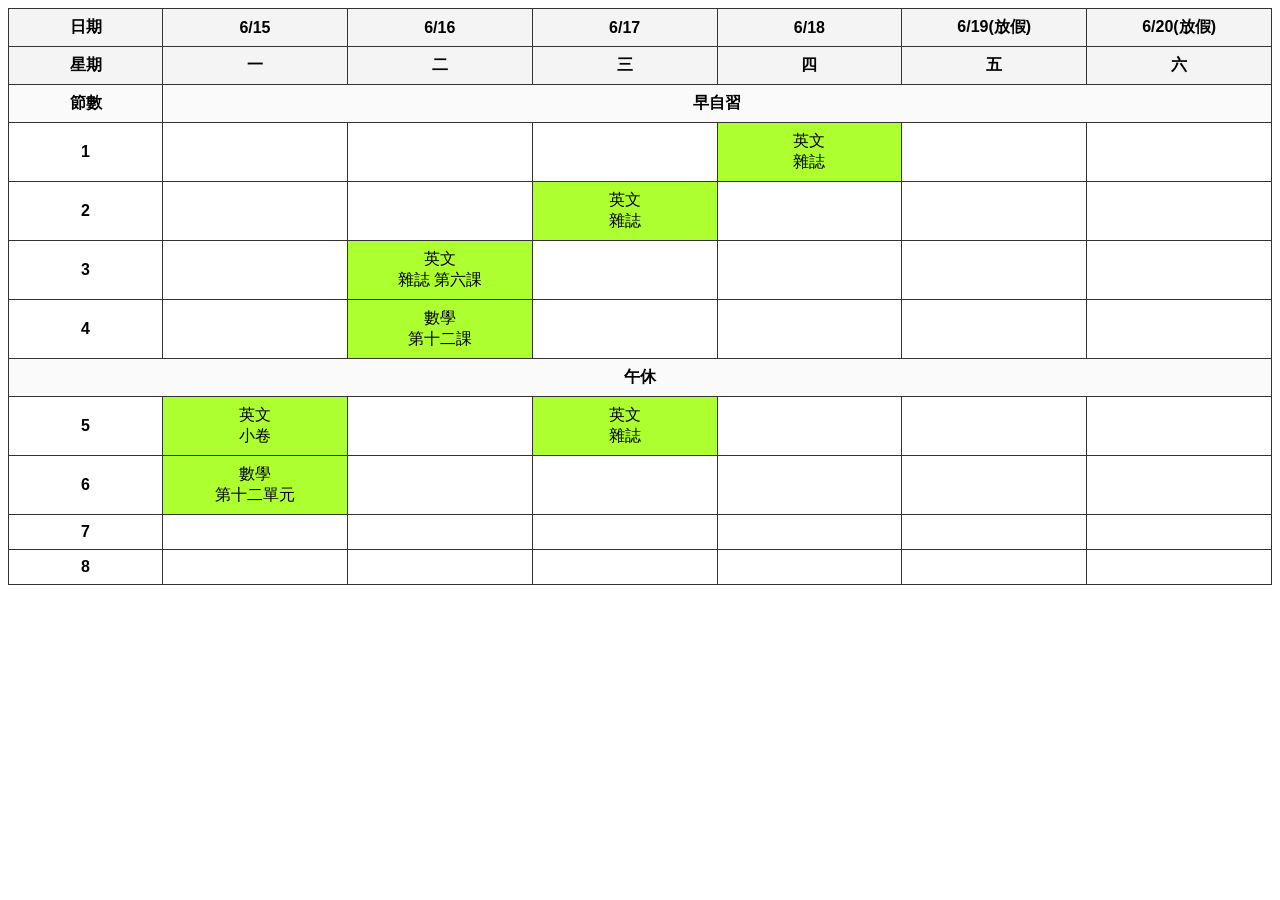
<file: 17.htm>
<!DOCTYPE html>
<html lang="zh-TW">

<head>
    <link rel="stylesheet" href="課表.css">
</head>

<body>

    <table>
        <tr>
            <th class="row-label">日期</th>
            <th>6/15</th>
            <th>6/16</th>
            <th>6/17</th>
            <th>6/18</th>
            <th>6/19(放假)</th>
            <th>6/20(放假)</th>
        </tr>
        <tr>
            <th class="row-label">星期</th>
            <th class="col-header">一</th>
            <th class="col-header">二</th>
            <th class="col-header">三</th>
            <th class="col-header">四</th>
            <th class="col-header">五</th>
            <th class="col-header">六</th>
        </tr>
        <tr class="break">
            <td>節數</td>
            <td colspan="6">早自習</td>
        </tr>
        <tr>
            <td class="row-label">1</td>
            <td></td>
            <td></td>
            <td></td>
            <td class="ok" onclick="go('https://drive.google.com/file/d/1t2a97xUuh-oNBIHelfDGbxJHWg_eT5Er/view')">英文<br>雜誌</td>
            <td></td>
            <td></td>
        </tr>
        <tr>
            <td class="row-label">2</td>
            <td></td>
            <td></td>
            <td class="ok" onclick="go('https://drive.google.com/file/d/1NTnJErVch5Wb2cTvaUNn5EapbvDX8lWo/view')">英文<br>雜誌</td>
            <td></td>
            <td></td>
            <td></td>
        </tr>
        <tr>
            <td class="row-label">3</td>
            <td></td>
            <td class="ok" onclick="go('https://drive.google.com/file/d/1XyfzSemVHpJuBDXeltNC3rbtdac22sJM/view')">英文<br>雜誌 第六課</td>
            <td></td>
            <td></td>
            <td></td>
            <td></td>
        </tr>
        <tr>
            <td class="row-label">4</td>
            <td></td>
            <td class="ok" onclick="go('https://drive.google.com/file/d/1OYcnl2mMPKk6bzm7mVM3i3o7-XnKRW_G/view')">數學<br>第十二課</td>
            <td></td>
            <td></td>
            <td></td>
            <td></td>
        </tr>

        <tr class="break">
            <td colspan="7">午休</td>
        </tr>

        <tr>
            <td class="row-label">5</td>
            <td class="ok" onclick="go('https://drive.google.com/file/d/12DzDbTEd52txm3rGegALrAkoeqLCdlkK/view')">英文<br>小卷</td>
            <td></td>
            <td class="ok" onclick="go('https://drive.google.com/file/d/1Uf3Zy5s7nqyev-ckLnc8hfER-0FHdheT/view')">英文<br>雜誌</td>
            <td></td>
            <td></td>
            <td></td>
        </tr>
        <tr>
            <td class="row-label">6</td>
            <td class="ok" onclick="go('https://drive.google.com/file/d/1H2Ee-S88g821DZsSPVwR3Bq1A4nI46R3/view')">數學<br>第十二單元</td>
            <td></td>
            <td></td>
            <td></td>
            <td></td>
            <td></td>
        </tr>
        <tr>
            <td class="row-label">7</td>
            <td></td>
            <td></td>
            <td></td>
            <td></td>
            <td></td>
            <td></td>
        </tr>
        <tr>
            <td class="row-label">8</td>
            <td></td>
            <td></td>
            <td></td>
            <td></td>
            <td></td>
            <td></td>
        </tr>
    </table>

    <script>
        function go(url) {
            window.top.location.href = url;
        }
    </script>
</body>

</html>
</file>
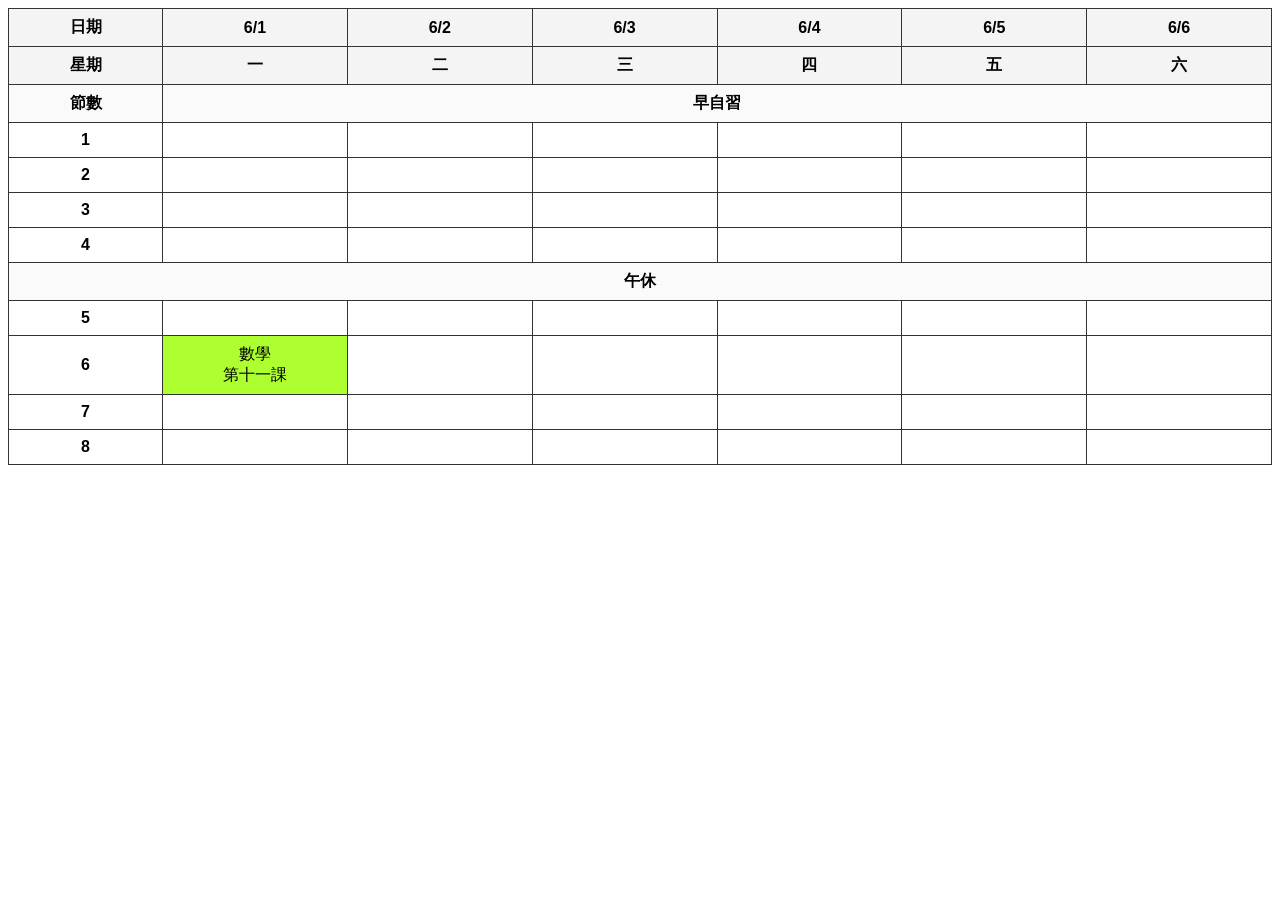
<file: 課表 copy.htm>
<!DOCTYPE html>
<html lang="zh-TW">

<head>
    <link rel="stylesheet" href="課表.css">
</head>

<body>

    <table>
        <tr>
            <th class="row-label">日期</th>
            <th>6/1</th>
            <th>6/2</th>
            <th>6/3</th>
            <th>6/4</th>
            <th>6/5</th>
            <th>6/6</th>
        </tr>
        <tr>
            <th class="row-label">星期</th>
            <th class="col-header">一</th>
            <th class="col-header">二</th>
            <th class="col-header">三</th>
            <th class="col-header">四</th>
            <th class="col-header">五</th>
            <th class="col-header">六</th>
        </tr>
        <tr class="break">
            <td>節數</td>
            <td colspan="6">早自習</td>
        </tr>
        <tr>
            <td class="row-label">1</td>
            <td></td>
            <td></td>
            <td></td>
            <td></td>
            <td></td>
            <td></td>
        </tr>
        <tr>
            <td class="row-label">2</td>
            <td></td>
            <td></td>
            <td></td>
            <td></td>
            <td></td>
            <td></td>
        </tr>
        <tr>
            <td class="row-label">3</td>
            <td></td>
            <td></td>
            <td></td>
            <td></td>
            <td></td>
            <td></td>
        </tr>
        <tr>
            <td class="row-label">4</td>
            <td></td>
            <td></td>
            <td></td>
            <td></td>
            <td></td>
            <td></td>
        </tr>

        <tr class="break">
            <td colspan="7">午休</td>
        </tr>

        <tr>
            <td class="row-label">5</td>
            <td></td>
            <td></td>
            <td></td>
            <td></td>
            <td></td>
            <td></td>
        </tr>
        <tr>
            <td class="row-label">6</td>
            <td class="ok" onclick="go('https://drive.google.com/file/d/1QN_6agKLgGFH2BXSxZkqlriY_4RL74gE/view')">數學<br>第十一課</td>
            <td></td>
            <td></td>
            <td></td>
            <td></td>
            <td></td>
        </tr>
        <tr>
            <td class="row-label">7</td>
            <td></td>
            <td></td>
            <td></td>
            <td></td>
            <td></td>
            <td></td>
        </tr>
        <tr>
            <td class="row-label">8</td>
            <td></td>
            <td></td>
            <td></td>
            <td></td>
            <td></td>
            <td></td>
        </tr>
    </table>

    <script>
        function go(url) {
            window.top.location.href = url;
        }
    </script>
</body>

</html>
</file>
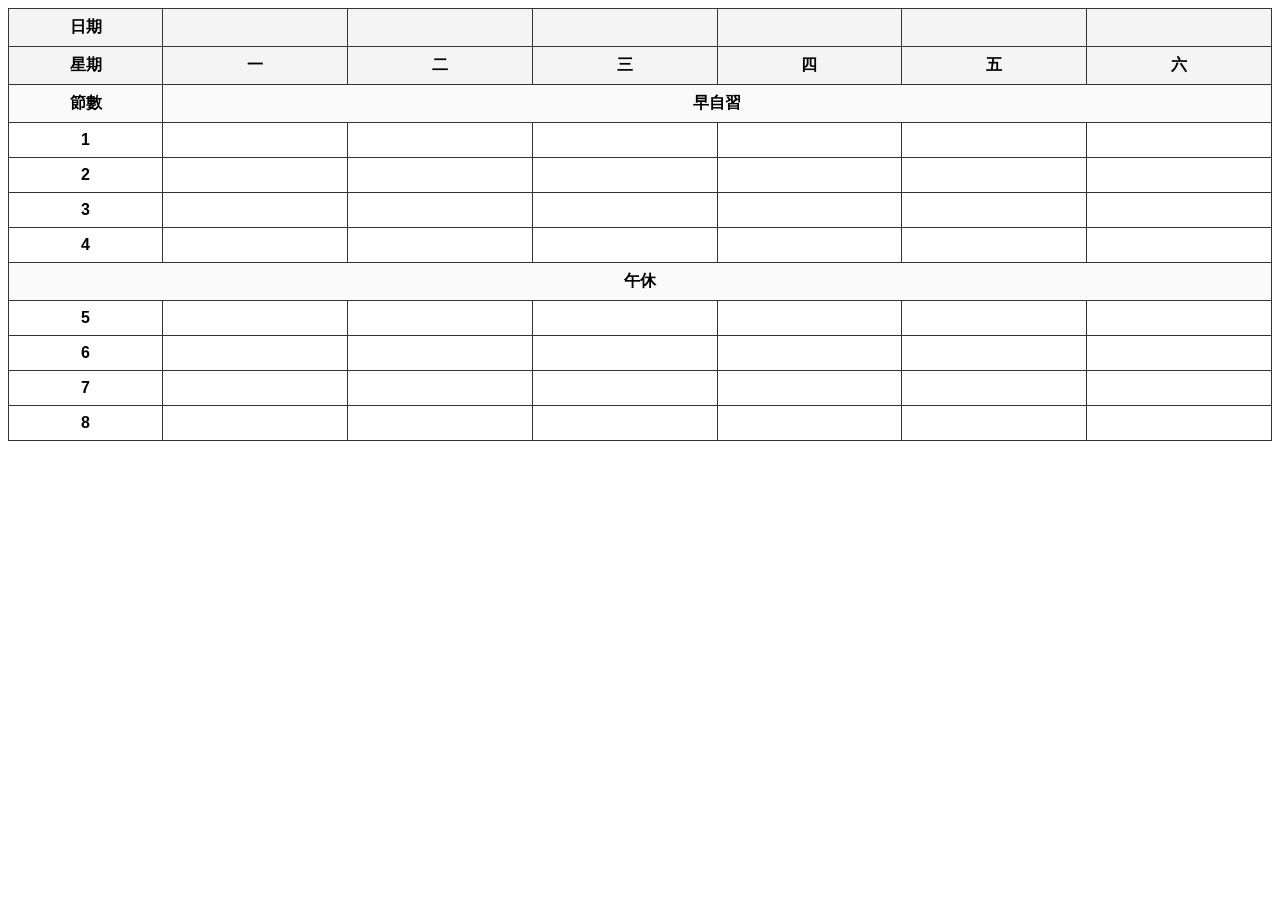
<file: 課表.htm>
<!DOCTYPE html>
<html lang="zh-TW">

<head>
    <link rel="stylesheet" href="課表.css">
</head>

<body>

    <table>
        <tr>
            <th class="row-label">日期</th>
            <th></th>
            <th></th>
            <th></th>
            <th></th>
            <th></th>
            <th></th>
        </tr>
        <tr>
            <th class="row-label">星期</th>
            <th class="col-header">一</th>
            <th class="col-header">二</th>
            <th class="col-header">三</th>
            <th class="col-header">四</th>
            <th class="col-header">五</th>
            <th class="col-header">六</th>
        </tr>
        <tr class="break">
            <td>節數</td>
            <td colspan="6">早自習</td>
        </tr>
        <tr>
            <td class="row-label">1</td>
            <td></td>
            <td></td>
            <td></td>
            <td></td>
            <td></td>
            <td></td>
        </tr>
        <tr>
            <td class="row-label">2</td>
            <td></td>
            <td></td>
            <td></td>
            <td></td>
            <td></td>
            <td></td>
        </tr>
        <tr>
            <td class="row-label">3</td>
            <td></td>
            <td></td>
            <td></td>
            <td></td>
            <td></td>
            <td></td>
        </tr>
        <tr>
            <td class="row-label">4</td>
            <td></td>
            <td></td>
            <td></td>
            <td></td>
            <td></td>
            <td></td>
        </tr>

        <tr class="break">
            <td colspan="7">午休</td>
        </tr>

        <tr>
            <td class="row-label">5</td>
            <td></td>
            <td></td>
            <td></td>
            <td></td>
            <td></td>
            <td></td>
        </tr>
        <tr>
            <td class="row-label">6</td>
            <td></td>
            <td></td>
            <td></td>
            <td></td>
            <td></td>
            <td></td>
        </tr>
        <tr>
            <td class="row-label">7</td>
            <td></td>
            <td></td>
            <td></td>
            <td></td>
            <td></td>
            <td></td>
        </tr>
        <tr>
            <td class="row-label">8</td>
            <td></td>
            <td></td>
            <td></td>
            <td></td>
            <td></td>
            <td></td>
        </tr>
    </table>

    <script>
        function go(url) {
            window.top.location.href = url;
        }
    </script>
</body>

</html>
</file>
<file: 課表.css>
.ok {
    background-color: greenyellow;
    cursor: pointer;
    
}

table {
    width: 100%;
    border-collapse: collapse;
    font-family: Arial, sans-serif;
    text-align: center;
}

th,
td {
    border: 1px solid #333;
    padding: 8px;
}

th {
    background-color: #f4f4f4;
}

.break {
    background-color: #fafafa;
    font-weight: bold;
}

.col-header {
    width: 12%;
}

.row-label {
    width: 10%;
    font-weight: bold;
}
</file>
